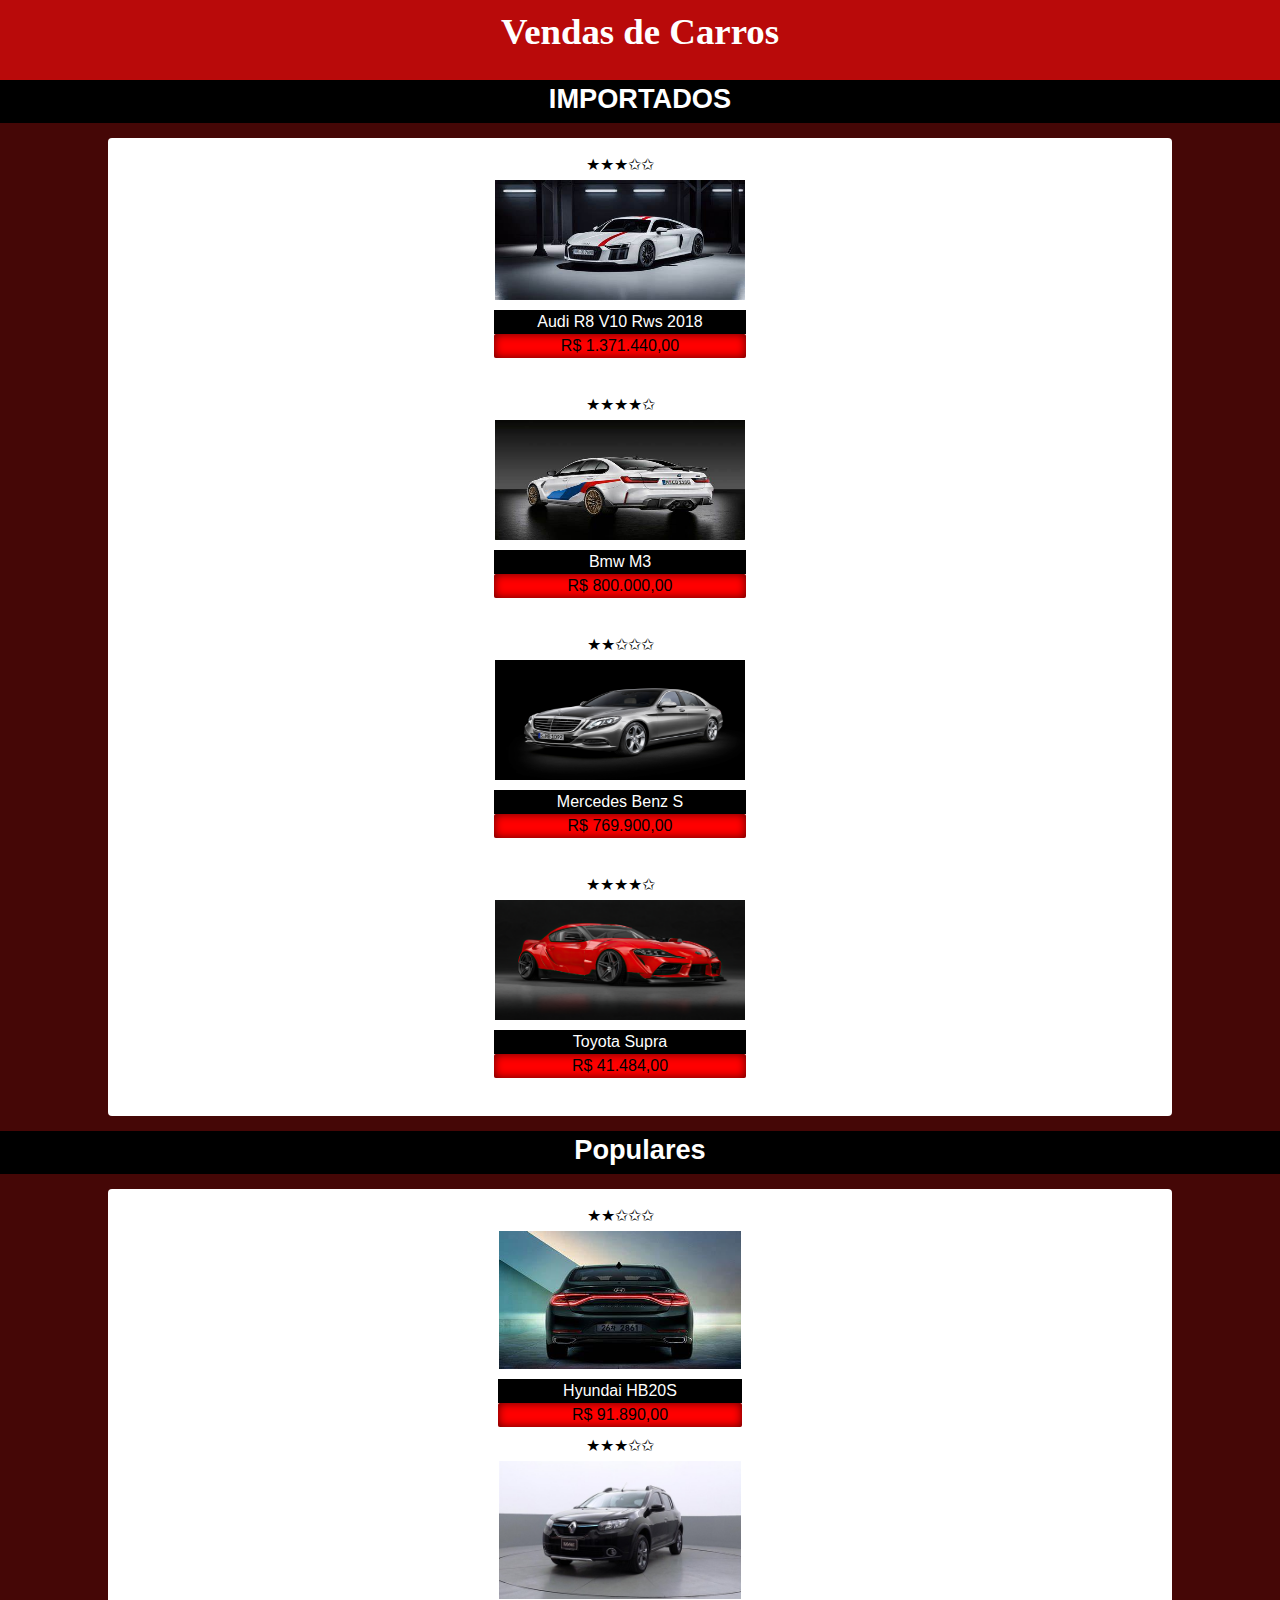
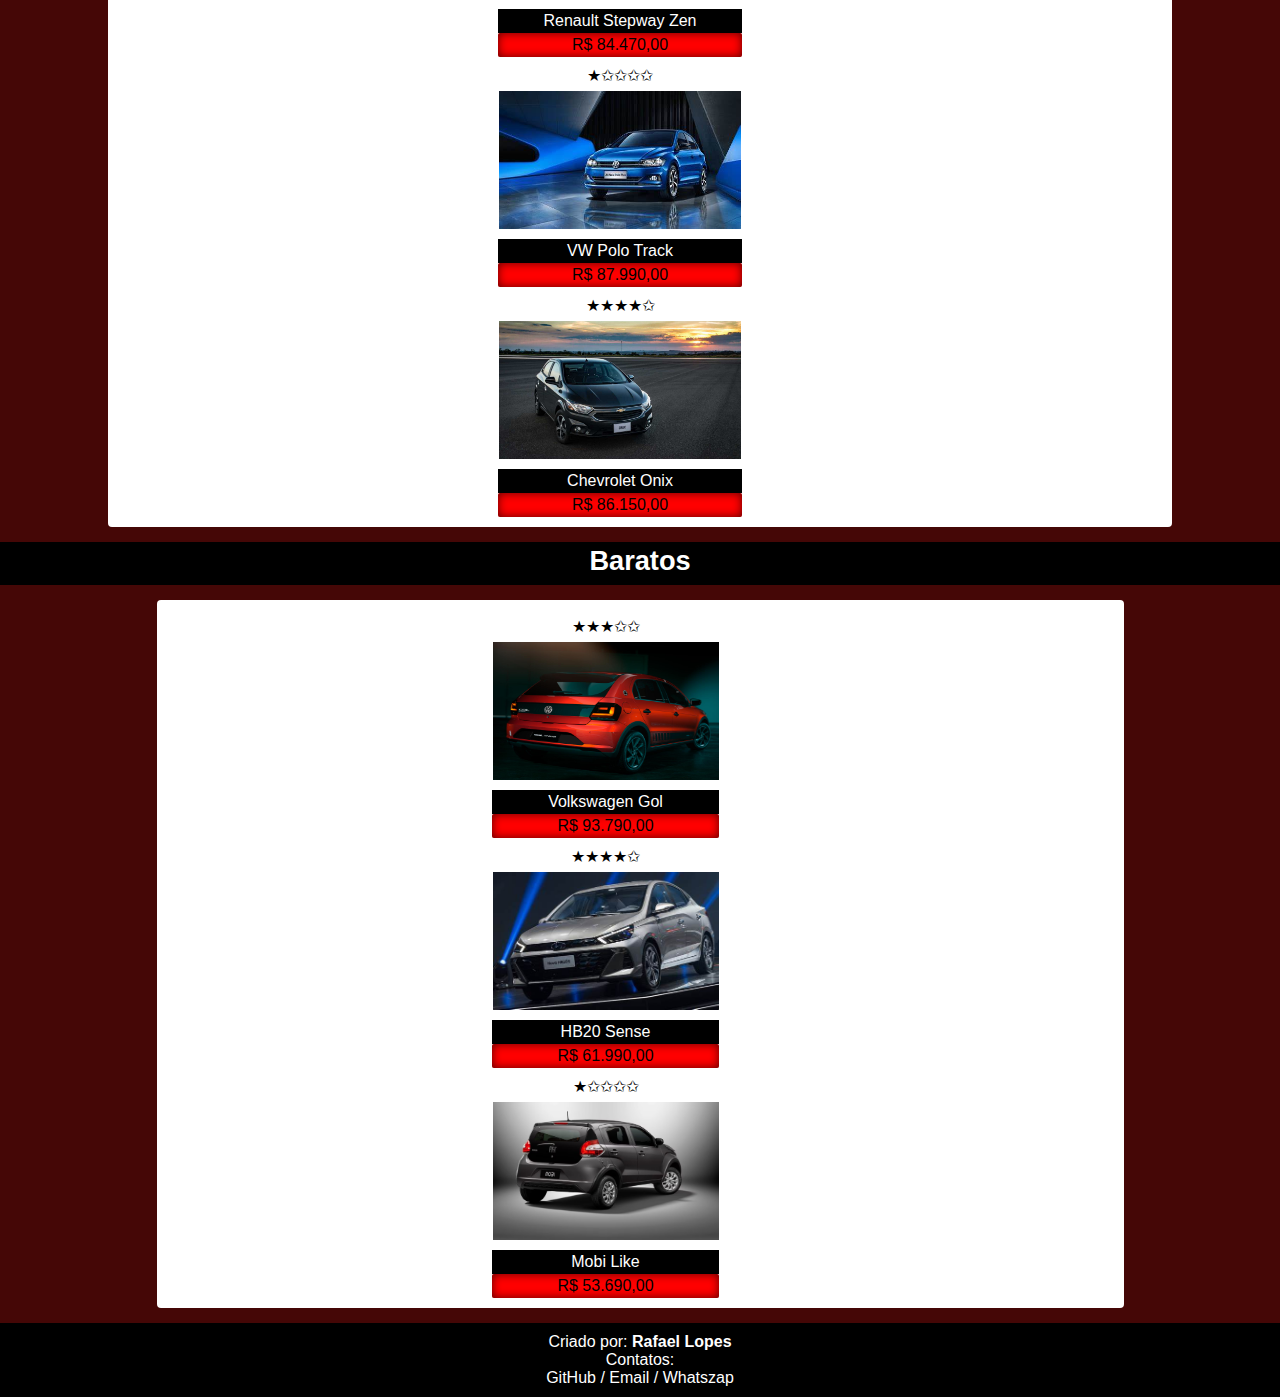
<file: index.html>
<!DOCTYPE html>
<html lang="en">
<head>
    <meta charset="UTF-8">
    <meta name="viewport" content="width=device-width, initial-scale=1.0">
    <title>Teste011</title>
    <link rel="stylesheet" href="estilos/first.css">
</head>
<body>
    <header>
        <h1>Vendas de Carros</h1>
        
        <!-- 
        MENU PARA O FUTURO
        
        <nav>
            <ul>
                <li>2 portas</li>
                <li>4 portas</li>
                <li>Motos</li>
            </ul>
        </nav> -->
    </header>
    <main>
        <h1>IMPORTADOS</h1>
        <section id="importados">
            <div>
                <div>★★★✩✩</div>
                <img src="midia/audi-r8-v10-rws-2018.jpg" alt="Audi R8 V10 Rws 2018">
                <p class="nome">Audi R8 V10 Rws 2018</p>
                <p class="valor">R$ 1.371.440,00</p>
            </div>
            <div>
                <div>★★★★✩</div>
                <img src="midia/bmw-m3.jpg" alt="BMW M3">
                <p  class="nome">Bmw M3</p>
                <p  class="valor">R$ 800.000,00</p>
            </div>
            <div>
                <div>★★✩✩✩</div>
                <img src="midia/mercedes-benz-class-s.jpg" alt="Mercedes Benz Class S">
                <p class="nome">Mercedes Benz S</p>
                <p class="valor">R$ 769.900,00</p>
            </div>
            <div>
                <div>★★★★✩</div>
                <img src="midia/toyota-supra.jpg" alt="Toyota Supra">
                <p class="nome">Toyota Supra</p>
                <p class="valor">R$ 41.484,00</p>
            </div>
        </section>
        
        <h1>Populares</h1>
        <section id="populares">
            <div>
                <div>★★✩✩✩</div>
                <img src="midia/Hyundai-HB20S.jpg" alt="Imagem Hyundai HB20S">
                <p class="nome">Hyundai HB20S</p>
                <p class="valor">R$ 91.890,00</p>
            </div>
            <div>
                <div>★★★✩✩</div>
                <img src="midia/Renault-Stepway-Zen" alt="Renault Stepway Zen">
                <p class="nome">Renault Stepway Zen</p>
                <p class="valor">R$ 84.470,00</p>
            </div>
            <div>
                <div>★✩✩✩✩</div>
                <img src="midia/VW-Polo-Track.jpg" alt=" Imagem VW Polo Track">
                <p class="nome">VW Polo Track</p>
                <p class="valor">R$ 87.990,00</p>
            </div>
            <div>
                <div>★★★★✩</div>
                <img src="midia/Chevrolet-Onix.jpg"alt="Imagem Chevrolet Onix">
                <p class="nome">Chevrolet Onix</p>
                <p class="valor">R$ 86.150,00</p>
            </div>
        </section>

        <h1>Baratos</h1>
        <section id="baratos">
            <div>
                <div>★★★✩✩</div>
                <img src="midia/volkswagen-gol.jpg" alt="Imagem Volkswagen Gol">
                <p class="nome">Volkswagen Gol</p>
                <p class="valor">R$ 93.790,00</p>
            </div>
            <div>
                <div>★★★★✩</div>
                <img src="midia/hb20-sense.jpg" alt="Imagem HB20 Sense">
                <p class="nome">HB20 Sense</p>
                <p class="valor">R$ 61.990,00</p>
            </div>
            <div>
                <div>★✩✩✩✩</div>
                <img src="midia/mobi-like.avif" alt="Imagem Mobi Like">
                <p class="nome">Mobi Like</p>
                <p class="valor">R$ 53.690,00</p>
            </div>
        </section>
    </main>
    <footer>
        <p>Criado por:<strong> Rafael Lopes</strong></p>
        <p>Contatos:<br>
            <a href="https://github.com/Rafael-Lopes-De-Oliveira" target="_blank" type="next">GitHub /</a>
            <a href="rafaellopesrosagv2007@gmail.com" target="_blank" type="next">Email /</a>
            <a href="#">Whatszap</a>
        </p>
    </footer>
</body>
</html>
</file>
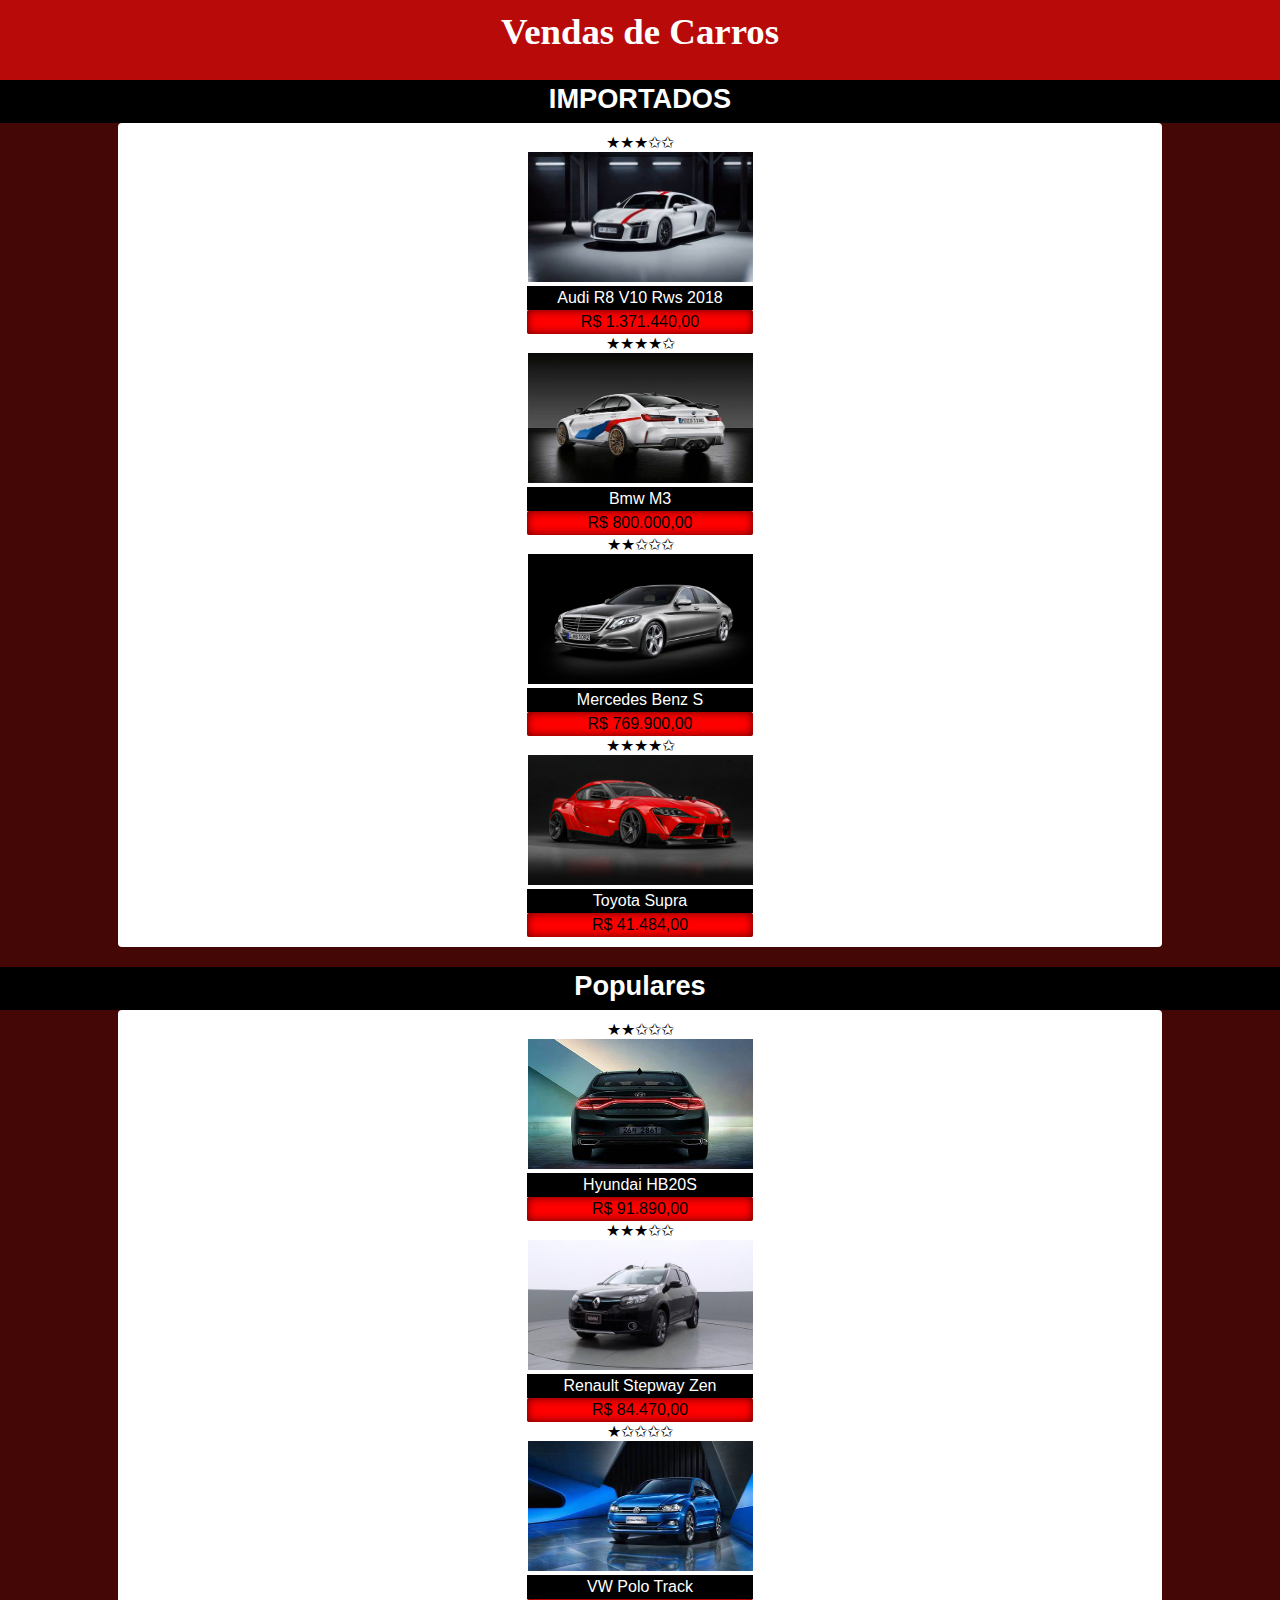
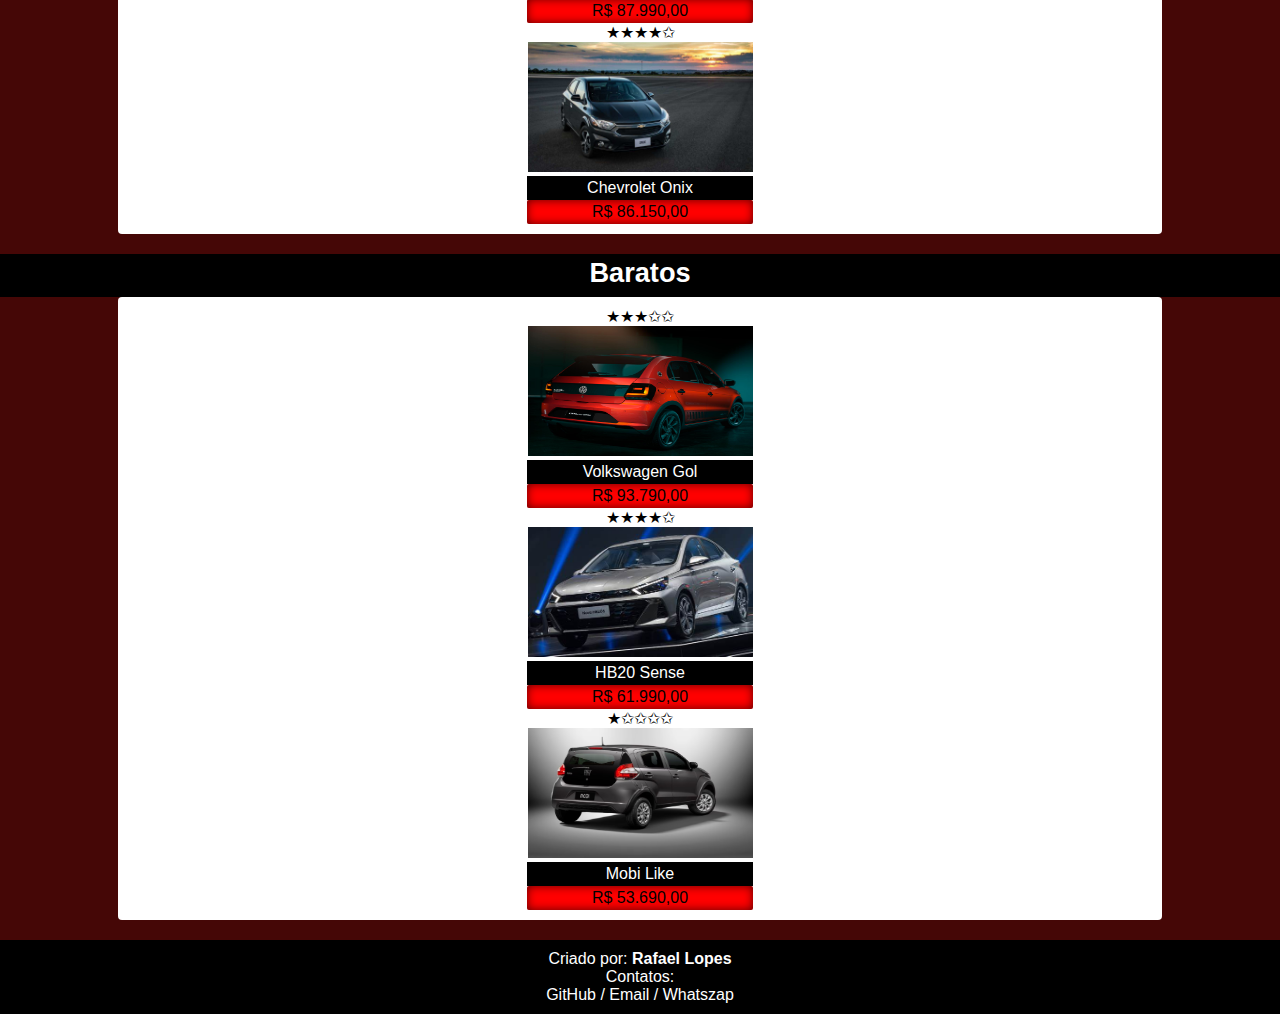
<file: loja1/index.html>
<!DOCTYPE html>
<html lang="en">
<head>
    <meta charset="UTF-8">
    <meta name="viewport" content="width=device-width, initial-scale=1.0">
    <title>Teste011</title>
    <link rel="stylesheet" href="first.css">
    <link rel="stylesheet" href="pc.css">
</head>
<body>
    <header>
        <h1>Vendas de Carros</h1>
        
        <!-- 
        MENU PARA O FUTURO
        
        <nav>
            <ul>
                <li>2 portas</li>
                <li>4 portas</li>
                <li>Motos</li>
            </ul>
        </nav> -->
    </header>
    <main>
        <h1>IMPORTADOS</h1>
        <section id="importados">
            <div>
                <div>★★★✩✩</div>
                <img src="midia/audi-r8-v10-rws-2018.jpg" alt="Audi R8 V10 Rws 2018">
                <p class="nome">Audi R8 V10 Rws 2018</p>
                <p class="valor">R$ 1.371.440,00</p>
            </div>
            <div>
                <div>★★★★✩</div>
                <img src="midia/bmw-m3.jpg" alt="BMW M3">
                <p  class="nome">Bmw M3</p>
                <p  class="valor">R$ 800.000,00</p>
            </div>
            <div>
                <div>★★✩✩✩</div>
                <img src="midia/mercedes-benz-class-s.jpg" alt="Mercedes Benz Class S">
                <p class="nome">Mercedes Benz S</p>
                <p class="valor">R$ 769.900,00</p>
            </div>
            <div>
                <div>★★★★✩</div>
                <img src="midia/toyota-supra.jpg" alt="Toyota Supra">
                <p class="nome">Toyota Supra</p>
                <p class="valor">R$ 41.484,00</p>
            </div>
        </section>
        
        <h1>Populares</h1>
        <section id="populares">
            <div>
                <div>★★✩✩✩</div>
                <img src="midia/Hyundai-HB20S.jpg" alt="Imagem Hyundai HB20S">
                <p class="nome">Hyundai HB20S</p>
                <p class="valor">R$ 91.890,00</p>
            </div>
            <div>
                <div>★★★✩✩</div>
                <img src="midia/Renault-Stepway-Zen" alt="Renault Stepway Zen">
                <p class="nome">Renault Stepway Zen</p>
                <p class="valor">R$ 84.470,00</p>
            </div>
            <div>
                <div>★✩✩✩✩</div>
                <img src="midia/VW-Polo-Track.jpg" alt=" Imagem VW Polo Track">
                <p class="nome">VW Polo Track</p>
                <p class="valor">R$ 87.990,00</p>
            </div>
            <div>
                <div>★★★★✩</div>
                <img src="midia/Chevrolet-Onix.jpg"alt="Imagem Chevrolet Onix">
                <p class="nome">Chevrolet Onix</p>
                <p class="valor">R$ 86.150,00</p>
            </div>
        </section>

        <h1>Baratos</h1>
        <section id="baratos">
            
            <div>
                <div>★★★✩✩</div>
                <img src="midia/volkswagen-gol.jpg" alt="Imagem Volkswagen Gol">
                <p class="nome">Volkswagen Gol</p>
                <p class="valor">R$ 93.790,00</p>
            </div >
            <div>
                <div>★★★★✩</div>
                <img src="midia/hb20-sense.jpg" alt="Imagem HB20 Sense">
                <p class="nome">HB20 Sense</p>
                <p class="valor">R$ 61.990,00</p>
            </div>
            <div>
                <div>★✩✩✩✩</div>
                <img src="midia/mobi-like.avif" alt="Imagem Mobi Like">
                <p class="nome">Mobi Like</p>
                <p class="valor">R$ 53.690,00</p>
            </div>
        </section>
    </main>
    <footer>
        <p>Criado por:<strong> Rafael Lopes</strong></p>
        <p>Contatos:<br>
            <a href="https://github.com/Rafael-Lopes-De-Oliveira" target="_blank" type="next">GitHub /</a>
            <a href="rafaellopesrosagv2007@gmail.com" target="_blank" type="next">Email /</a>
            <a href="#">Whatszap</a>
        </p>
    </footer>
</body>
</html>
</file>
<file: estilos/first.css>
@charset "UTF-8";

*{
    margin: 0px;
    padding: 0px;
    font-family: Arial, Helvetica, sans-serif;
    scrollbar-width: none;
}

*  h1{
    font-size: 1.7em;
}

:root{
    --cor01:red;
    --cor02:rgb(185, 10, 10);
    --cor03:#450706;
    --cor03-5:#640c0b;
    --cor04wh:white;
    --cor05bl:black;
    --cor06var: rgba(57, 55, 55, 0.663);
}
html{
    scroll-behavior: smooth;
    
}

body,html{
    text-align: center;
    background-color: var(--cor03);
}

header{
    background-color:var(--cor02) ;
    text-align: center;
    height: 80px;
}

header > h1{
    padding-top: 10px;
    color: var(--cor04wh);
    font-size: 2.3em;
    font-family: Georgia, 'Times New Roman', Times, serif;
}

/* 
 --Menu para o futuro--

header> nav> ul>li{
    display: inline-block;
    background-color: blue;
    padding: 5px;
} */

main{
    width: auto;
}

main h1{
    background-color: var(--cor05bl);
    color: var(--cor04wh);
    height: 40px;
    margin:auto;
    padding-top: 3px;
}

main img{
    margin: 6px auto ;
    width: 250px;
    height: 120px;
}

/**/

.nome{
    background-color: var(--cor05bl);
    color: var(--cor04wh);
    padding: px;
    margin-bottom: 2px;
}

.nome, .valor{
    padding: 3px;
    width: 72.1%;
    margin: auto;
}

.valor{
    background-color: var(--cor01);
    color: var(--corvalor);
    border-radius: 2px;
    box-shadow: inset 0px 0px 10px rgba(0, 0, 0, 0.648);
}

.valor:hover{
    background-color:var(--cor03-5) ;
    box-shadow: inset 0px 0px -10px  rgba(0, 0, 0, 0.529);
    color: var(--cor04wh);
    transition: background-color 0.3s, color 0.3s, margin-top 1s;
    padding-bottom: 3px;
    margin-top: 3px;
    cursor: pointer;
}


/*CARROS IMPORTADOS ESTILIZAÇÃO*/
#importados{
    margin: 15px auto;
    padding-right: 40px;
    background-color: var(--cor04wh);
    width: 80vw ;
    border-radius: 4px;
    padding-top: 1px;
    padding-bottom: 1px;
}

section#importados > div{
    margin: 16px auto 40px auto;
    width:340px ;
    height: 200px;
    display: block;
    
}

/* CARROS POPULARES ESTILIZAÇÃO*/
#populares{
    margin: 15px auto;
    padding-right: 40px;
    background-color: var(--cor04wh);
    width: 80vw ;
    border-radius: 4px;
    padding-top: 1px;
    padding-bottom: 1px;
}

section#populares > div{
    margin: 16px auto 30px auto;
    width:340px ;
    height: 200px;
    display: block;
}

#populares>div img{
    width: 242px;
    height: 138px ;
}


#populares p{
    width: 70%;
}

/*CARROS BARATOS ESTILIZAÇÃO */
#baratos{
    margin: 15px auto;
    background-color:var(--cor04wh);
    width: 70vw ;
    border-radius: 4px;
    padding-top: 1px;
    padding-bottom: 1px;
    padding-right: 70px;
    padding-left: 1px;
    
}

section#baratos > div{
    margin: 16px auto 30px auto;
    width:340px ;
    height: 200px;
    display: block; 
}

#baratos img{
    width: 226px;
    height: 138px;
}

#baratos p{
    width: 65%;
}

/*RODA PÉ DO SITE*/

footer{
    padding: 10px;
    background-color: var(--cor05bl);
    color: var(--cor04wh);
}

footer a{
    text-decoration: none;
    color:var(--cor04wh);
}

footer a:hover{
    color: yellow;
    text-decoration: underline;
}
</file>
<file: loja1/first.css>
@charset "UTF-8";

*{
    margin: 0px;
    padding: 0px;
    font-family: Arial, Helvetica, sans-serif;
    scrollbar-width: none;
}

*  h1{
    font-size: 1.7em;
}

* img{
    width: 225px;
    height: 130px;
}



:root{
    --cor01:red;
    --cor02:rgb(185, 10, 10);
    --cor03:#450706;
    --cor03-5:#640c0b;
    --cor04wh:white;
    --cor05bl:black;
    --cor06var: rgba(57, 55, 55, 0.663);
}
html{
    scroll-behavior: smooth;
    
}

body,html{
    text-align: center;
    background-color: var(--cor03);
}

header{
    background-color:var(--cor02) ;
    text-align: center;
    height: 80px;
}

header > h1{
    padding-top: 10px;
    color: var(--cor04wh);
    font-size: 2.3em;
    font-family: Georgia, 'Times New Roman', Times, serif;
}

/* 
 --Menu para o futuro--

header> nav> ul>li{
    display: inline-block;
    background-color: blue;
    padding: 5px;
} */


main h1{
    background-color: var(--cor05bl);
    color: var(--cor04wh);
    height: 40px;
    padding-top: 3px;
}


.nome{
    background-color: var(--cor05bl);
    color: var(--cor04wh);
    padding: 3px;
    margin-bottom: 2px;
}

.nome, .valor{
    padding: 3px;
    width: 220px;
    margin: auto;
}

.valor{
    background-color: var(--cor01);
    color: var(--corvalor);
    border-radius: 2px;
    box-shadow: inset 0px 0px 10px rgba(0, 0, 0, 0.648);
}

.valor:hover{
    background-color:var(--cor03-5) ;
    box-shadow: inset 0px 0px -10px  rgba(0, 0, 0, 0.529);
    color: var(--cor04wh);
    transition: background-color 0.3s, color 0.3s, margin-top 1s;
    padding-bottom: 3px;
    margin-top: 3px;
    cursor: pointer;
}


section > #importados > div, section > #populares > div, section > #baratos > div{
    margin: auto;
    width:340px ;
    height: 200px;
    display: block;
}

/*CARROS IMPORTADOS ESTILIZAÇÃO*/


/* CARROS POPULARES ESTILIZAÇÃO*/


/*CARROS BARATOS ESTILIZAÇÃO */
#importados,#populares,#baratos{
    width: 80vw;
    margin: 0px auto 20px auto ;
    padding: 10px ;
    background-color: var(--cor04wh);
    border-radius: 4px;

}


/*RODA PÉ DO SITE*/

footer{
    padding: 10px;
    background-color: var(--cor05bl);
    color: var(--cor04wh);
}

footer a{
    text-decoration: none;
    color:var(--cor04wh);
}

footer a:hover{
    color: yellow;
    text-decoration: underline;
}
</file>
<file: loja1/pc.css>
@charset"UTF-8";

@media screen and (min-width:768px){
    section#importados{
        display: grid;
    }

    #importados>div{
       grid-auto-flow: column;
    }
}
</file>
